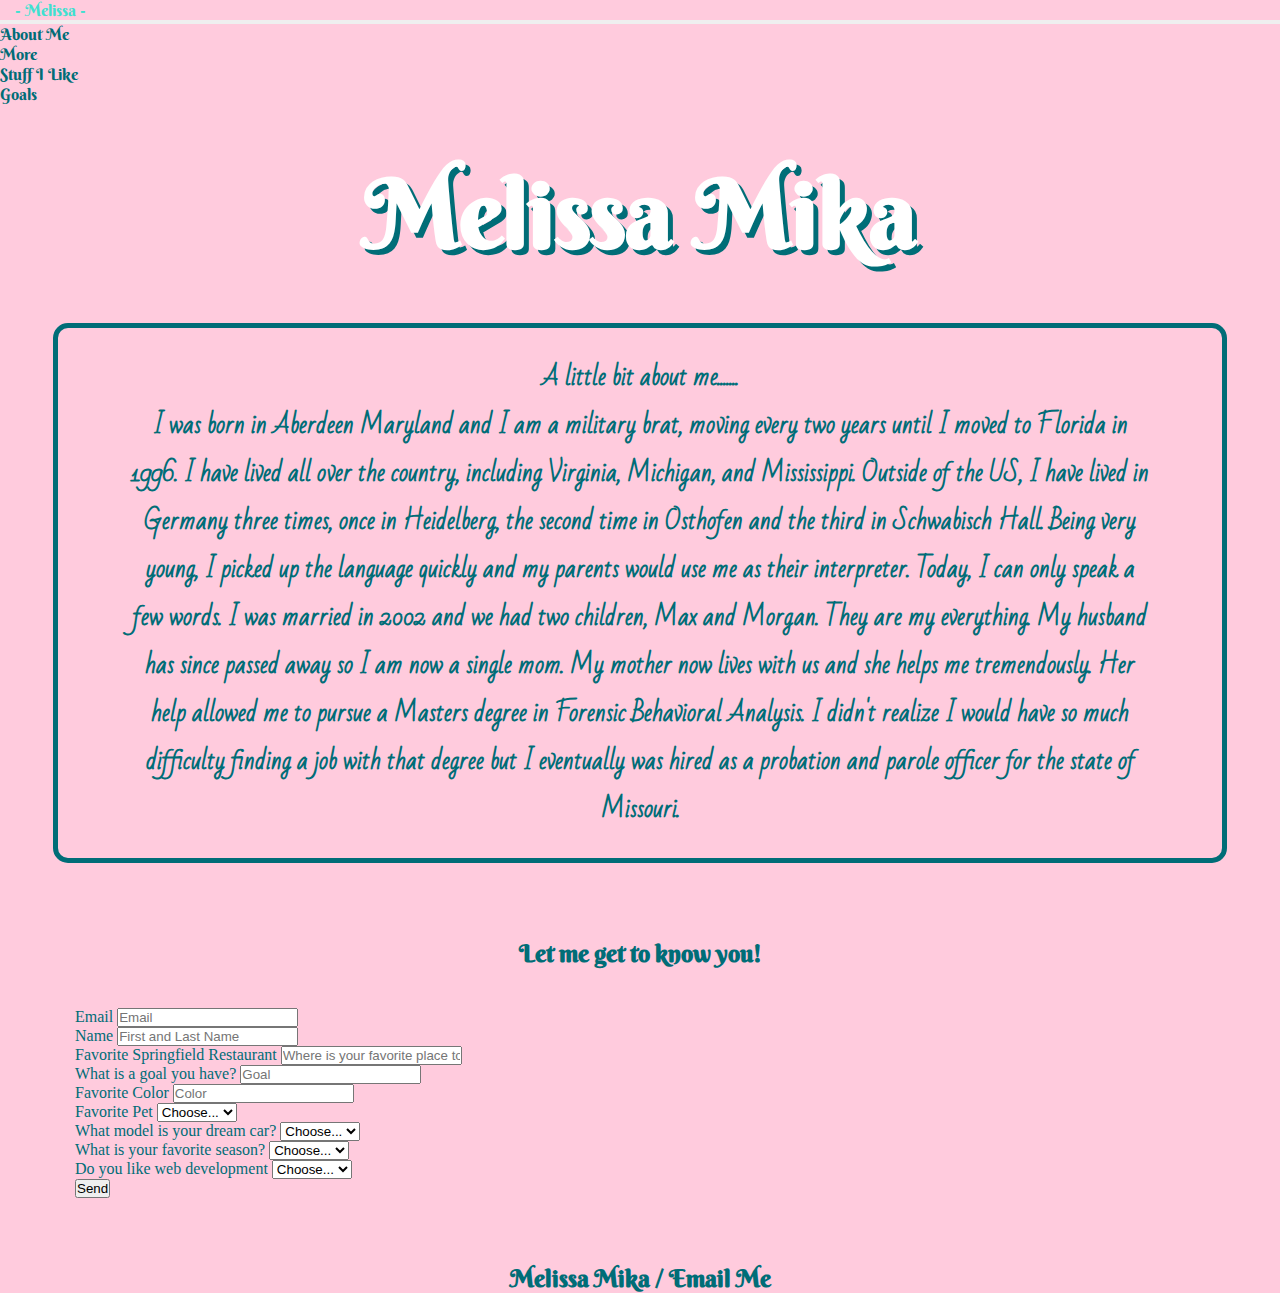
<file: index.html>
<!DOCTYPE html>
<html lang="en">

<head>

    <!--Name: Melissa Mika
        Date: 1/17/23
        Class: CIS 131-102
    -->

    <meta charset="UTF-8">
    <meta http-equiv="X-UA-Compatible" content="IE=edge">
    <meta name="viewport" content="width=device-width, initial-scale=1.0">
    <title>Home</title>

    <link href="https://cdn.jsdelivr.net/npm/bootstrap@5.3.0-alpha1/dist/css/bootstrap.min.css" rel="stylesheet"
        integrity="sha384-GLhlTQ8iRABdZLl6O3oVMWSktQOp6b7In1Zl3/Jr59b6EGGoI1aFkw7cmDA6j6gD" crossorigin="anonymous">

    <!--Google Fonts-->
    <link rel="preconnect" href="https://fonts.googleapis.com">
    <link rel="preconnect" href="https://fonts.gstatic.com" crossorigin>
    <link
        href="https://fonts.googleapis.com/css2?family=Bad+Script&family=Berkshire+Swash&family=Caveat&family=DM+Serif+Display&family=Neucha&family=Permanent+Marker&family=Rubik+Dirt&family=Rubik+Vinyl&display=swap"
        rel="stylesheet">

    <link rel="preconnect" href="https://fonts.googleapis.com">
    <link rel="preconnect" href="https://fonts.gstatic.com" crossorigin>
    <link
        href="https://fonts.googleapis.com/css2?family=Bad+Script&family=Berkshire+Swash&family=Caveat&family=DM+Serif+Display&family=Kalam&family=Neucha&family=Permanent+Marker&family=Rubik+Dirt&family=Rubik+Vinyl&display=swap"
        rel="stylesheet">
    <!--End Google Fonts-->



    <link rel="stylesheet" href="styles.css">

</head>

<body>

    <nav class="navbar navbar-expand-lg bg-body-tertiary">
        <div class="container-fluid">
            <a class="navbar-brand" href="index.html">- Melissa -</a>
            <button class="navbar-toggler" type="button" data-bs-toggle="collapse"
                data-bs-target="#navbarSupportedContent" aria-controls="navbarSupportedContent" aria-expanded="false"
                aria-label="Toggle navigation">
                <span class="navbar-toggler-icon"></span>
            </button>
            <div class="collapse navbar-collapse" id="navbarSupportedContent">
                <ul class="navbar-nav me-auto mb-2 mb-lg-0">
                    <li class="nav-item">
                        <a class="nav-link active" aria-current="page" href="index.html">About Me</a>
                    </li>
                    <li class="nav-item dropdown">
                        <a class="nav-link dropdown-toggle" href="#" role="button" data-bs-toggle="dropdown"
                            aria-expanded="false">
                            More
                        </a>
                        <ul class="dropdown-menu">
                            <li><a class="dropdown-item" href="fun-stuff.html">Stuff I Like</a></li>
                            <li><a class="dropdown-item" href="goals.html">Goals</a></li>
                        </ul>
                    </li>
                </ul>
            </div>
        </div>
    </nav>
    <main>
        <h1 class="name">Melissa Mika</h1>

        <p class="intro">
            A little bit about me.......<br>

            I was born in Aberdeen Maryland and I am a military brat, moving every two years until I moved to Florida in
            1996. I have lived all over the country, including Virginia, Michigan, and Mississippi. Outside of the US, I
            have lived in Germany three times, once in Heidelberg, the second time in Osthofen and the third in
            Schwabisch
            Hall. Being very young, I picked up the language quickly and my parents would use me as their interpreter.
            Today, I can only speak a few words.

            I was married in 2002 and we had two children, Max and Morgan. They are my everything. My husband has since
            passed away so I am now a single mom. My mother now lives with us and she helps me tremendously. Her help
            allowed me to pursue a Masters degree in Forensic Behavioral Analysis. I didn't realize I would have so much
            difficulty finding a job with that degree but I eventually was hired as a probation and parole officer for
            the
            state of Missouri.
        </p>

        <h2 class="get-to-know">Let me get to know you!</h2>


        <form class="row g-3">
            <div class="col-md-6">
                <label for="inputEmail4" class="form-label">Email</label>
                <input type="email" class="form-control" id="inputEmail4" placeholder="Email">
            </div>
            <div class="col-md-6">
                <label for="inputName4" class="form-label">Name</label>
                <input type="text" class="form-control" id="inputName4" placeholder="First and Last Name">
            </div>
            <div class="col-12">
                <label for="inputEat" class="form-label">Favorite Springfield Restaurant</label>
                <input type="text" class="form-control" id="inputEat"
                    placeholder="Where is your favorite place to eat?">
            </div>
            <div class="col-12">
                <label for="inputgoal" class="form-label">What is a goal you have?</label>
                <input type="text" class="form-control" id="inputgoal" placeholder="Goal">
            </div>
            <div class="col-md-6">
                <label for="inputcolor" class="form-label">Favorite Color</label>
                <input type="text" class="form-control" id="inputcolor" placeholder="Color">
            </div>
            <div class="col-md-4">
                <label for="inputPet" class="form-label">Favorite Pet</label>
                <select id="inputPet" class="form-select">
                    <option selected>Choose...</option>
                    <option>Dog</option>
                    <option>Cat</option>
                    <option>Hamster</option>
                    <option>Rabbit</option>
                    <option>Gerbil</option>
                    <option>Pig</option>
                    <option>Snake</option>
                    <option>Horse</option>
                    <option>Goat</option>
                    <option>Mouse</option>
                    <option>Llama</option>
                    <option>Turtle</option>
                    <option>Other</option>
                </select>
            </div>

            <div class="col-md-6">
                <label for="inputmodel" class="form-label">What model is your dream car?</label>
                <select id="inputmodel" class="form-select">
                    <option selected>Choose...</option>
                    <option>Ford</option>
                    <option>Chevy</option>
                    <option>Jeep</option>
                    <option>Mazda</option>
                    <option>Dodge</option>
                    <option>GMC</option>
                    <option>Porsche</option>
                    <option>Lexus</option>
                    <option>Cadillac</option>
                    <option>other</option>
                </select>
            </div>

            <div class="col-md-4">
                <label for="inputseason" class="form-label">What is your favorite season?</label>
                <select id="inputseason" class="form-select">
                    <option selected>Choose...</option>
                    <option>Winter</option>
                    <option>Spring</option>
                    <option>Summer</option>
                    <option>Fall</option>
                </select>
            </div>

            <div class="col-md-2">
                <label for="inputweb" class="form-label">Do you like web development</label>
                <select id="inputweb" class="form-select">
                    <option selected>Choose...</option>
                    <option>Yes</option>
                    <option>No</option>
                </select>
            </div>

            <div class="col-md-2">
                <button type="submit" class="btn btn-primary">Send</button>
            </div>

        </form>



    </main>

    <footer>
        <p class="footer">Melissa Mika / <a href="mailto:mm0970610@otc.edu" class="email">Email Me</a></p>
    </footer>


    <script src="https://cdn.jsdelivr.net/npm/bootstrap@5.3.0-alpha1/dist/js/bootstrap.bundle.min.js"
        integrity="sha384-w76AqPfDkMBDXo30jS1Sgez6pr3x5MlQ1ZAGC+nuZB+EYdgRZgiwxhTBTkF7CXvN"
        crossorigin="anonymous"></script>

</body>

</html>
</file>
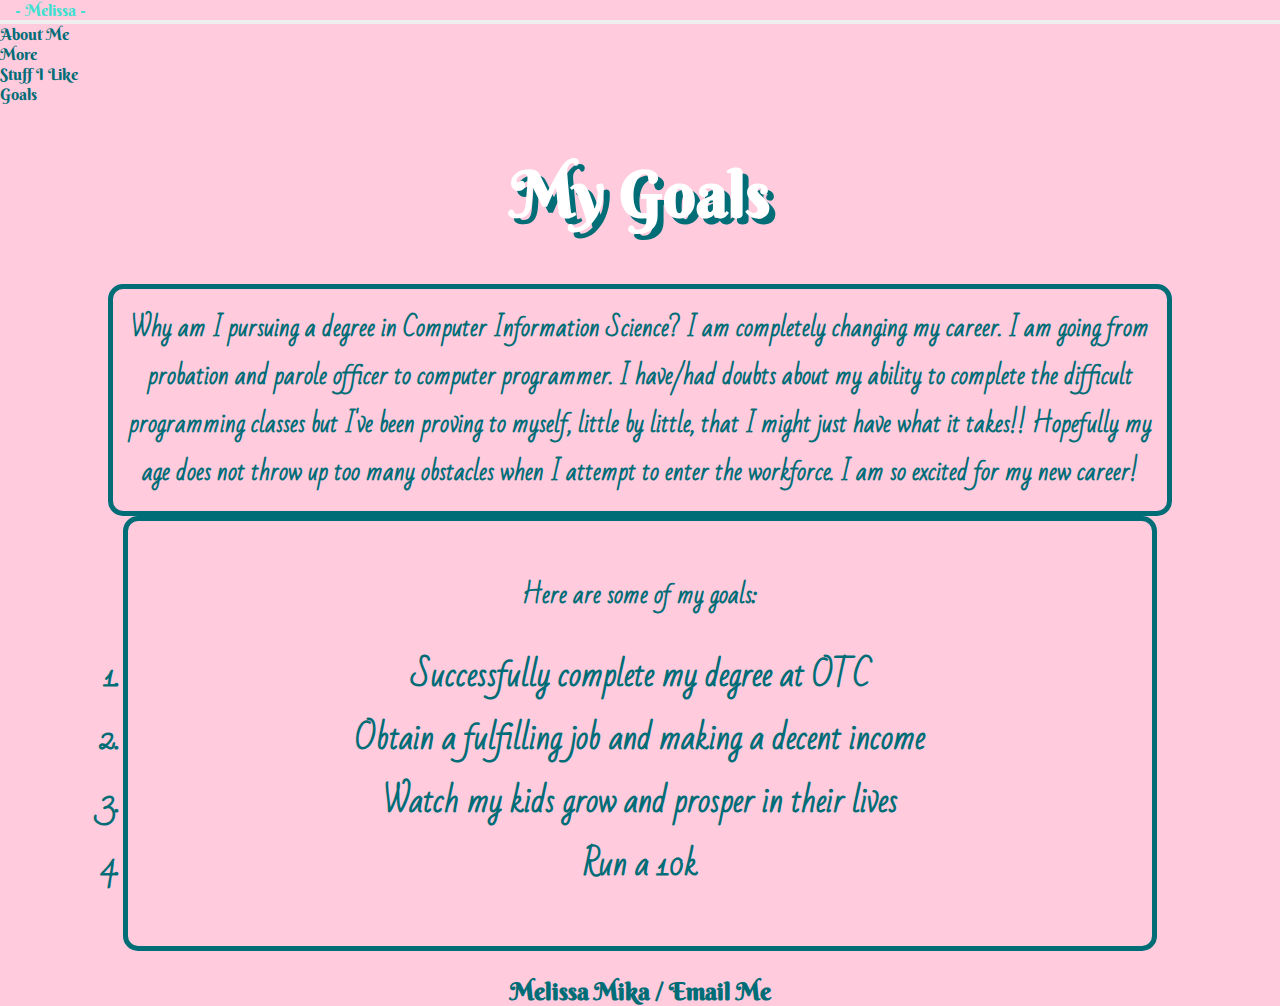
<file: goals.html>
<!DOCTYPE html>
<html lang="en">

<head>
    <meta charset="UTF-8">
    <meta http-equiv="X-UA-Compatible" content="IE=edge">
    <meta name="viewport" content="width=device-width, initial-scale=1.0">
    <title>Goals</title>

    <link href="https://cdn.jsdelivr.net/npm/bootstrap@5.3.0-alpha1/dist/css/bootstrap.min.css" rel="stylesheet"
        integrity="sha384-GLhlTQ8iRABdZLl6O3oVMWSktQOp6b7In1Zl3/Jr59b6EGGoI1aFkw7cmDA6j6gD" crossorigin="anonymous">

    <link rel="preconnect" href="https://fonts.googleapis.com">
    <link rel="preconnect" href="https://fonts.gstatic.com" crossorigin>
    <link
        href="https://fonts.googleapis.com/css2?family=Bad+Script&family=Berkshire+Swash&family=Caveat&family=DM+Serif+Display&family=Neucha&family=Permanent+Marker&family=Rubik+Dirt&family=Rubik+Vinyl&display=swap"
        rel="stylesheet">

    <link rel="preconnect" href="https://fonts.googleapis.com">
    <link rel="preconnect" href="https://fonts.gstatic.com" crossorigin>
    <link
        href="https://fonts.googleapis.com/css2?family=Bad+Script&family=Berkshire+Swash&family=Caveat&family=DM+Serif+Display&family=Kalam&family=Neucha&family=Permanent+Marker&family=Rubik+Dirt&family=Rubik+Vinyl&display=swap"
        rel="stylesheet">




    <link rel="stylesheet" href="styles.css">

</head>

<body>

    <nav class="navbar navbar-expand-lg bg-body-tertiary">
        <div class="container-fluid">
            <a class="navbar-brand" href="#">- Melissa -</a>
            <button class="navbar-toggler" type="button" data-bs-toggle="collapse"
                data-bs-target="#navbarSupportedContent" aria-controls="navbarSupportedContent" aria-expanded="false"
                aria-label="Toggle navigation">
                <span class="navbar-toggler-icon"></span>
            </button>
            <div class="collapse navbar-collapse" id="navbarSupportedContent">
                <ul class="navbar-nav me-auto mb-2 mb-lg-0">
                    <li class="nav-item">
                        <a class="nav-link active" aria-current="page" href="index.html">About Me</a>
                    </li>
                    <li class="nav-item dropdown">
                        <a class="nav-link dropdown-toggle" href="#" role="button" data-bs-toggle="dropdown"
                            aria-expanded="false">
                            More
                        </a>
                        <ul class="dropdown-menu">
                            <li><a class="dropdown-item" href="fun-stuff.html">Stuff I Like</a></li>
                            <li><a class="dropdown-item" href="goals.html">Goals</a></li>



                        </ul>
                    </li>
                </ul>
            </div>
        </div>
    </nav>

    <h1 class="goals-title">My Goals</h1>

    <p class="intro-goals">
        Why am I pursuing a degree in Computer Information Science? I am completely changing my career. I am going from
        probation and parole officer to computer programmer. I have/had doubts about my ability to complete the
        difficult programming classes but I've been proving to myself, little by little, that I might just have what it
        takes!! Hopefully my age does not throw up too many obstacles when I attempt to enter the workforce. I am so
        excited for my new career!
    </p>

    <div class="goals-container">
        <h2 class="goals-list">Here are some of my goals:</h2>

        <ol class="goals">
            <li class="list">Successfully complete my degree at OTC</li>
            <li class="list2">Obtain a fulfilling job and making a decent income</li>
            <li class="list">Watch my kids grow and prosper in their lives</li>
            <li class="list2">Run a 10k</li>
        </ol>
    </div>

    <footer>
        <p class="footer">Melissa Mika / <a href="mailto:mm0970610@otc.edu" class="email">Email Me</a></p>
    </footer>


    <script src="https://cdn.jsdelivr.net/npm/bootstrap@5.3.0-alpha1/dist/js/bootstrap.bundle.min.js"
        integrity="sha384-w76AqPfDkMBDXo30jS1Sgez6pr3x5MlQ1ZAGC+nuZB+EYdgRZgiwxhTBTkF7CXvN"
        crossorigin="anonymous"></script>


</body>

</html>
</file>
<file: styles.css>
* {
    margin: 0px;
    padding: 0px;
}

body {
    background-color: rgb(255, 203, 221);
}

/*Navigation*/
a:link {
    color: rgb(0, 109, 119);
    text-decoration: none;
}


a:visited {
    color: rgb(0, 109, 119);
}

a:hover {
    color: turquoise;
}

.navbar-brand {
    font-family: 'Berkshire Swash', cursive;
    color: rgb(255, 203, 221);
    padding-left: 15px;
}

.nav-item {
    color: darkorchid;
}

.nav-link {
    color: darkorchid;
}

.navbar {
    font-family: 'Berkshire Swash', cursive;
    color: rgb(87, 93, 144);
}

.dropdown-item {
    color: rgb(0, 109, 119);
}

/*Home Page*/
h1 {
    text-align: center;
    color: white;
    font-weight: bold;
    text-shadow: 4px 4px rgb(0, 109, 119);
    font-size: 4em;
    padding-top: 50px;
    font-family: 'Berkshire Swash', cursive;
}

.name {
    font-size: 6em;
    text-shadow: 5px 5px rgb(0, 109, 119);
    color: white;
    text-align: center;
    font-weight: bold;
    padding-top: 50px;
    padding-bottom: 50px;
}

.intro {
    text-align: center;
    color: rgb(0, 109, 119);
    font-family: 'Bad Script', cursive;
    font-size: 1.5em;
    font-weight: bold;
    padding-left: 70px;
    padding-right: 70px;
    border: 5px solid rgb(0, 109, 119);
    border-radius: 15px;
    padding-top: 25px;
    padding-bottom: 25px;
    width: 80%;
    margin: auto;
}


.get-to-know {
    text-align: center;
    font-family: 'Berkshire Swash', cursive;
    color: rgb(0, 109, 119);
    padding-top: 75px;
}

/*Form*/
.row {
    padding-top: 40px;
    padding-bottom: 40px;
    padding-left: 75px;
    padding-right: 75px;
    }

.form-label {
    color: rgb(0, 109, 119);
}

  
/*Stuff I Like Page*/ 
.moreabout {
    text-shadow: 4px 4px rgb(0, 109, 119);
}

.container-fluid {
    display:grid;
    border: 5px 5px rgb(0, 109, 119);
}

.col-sm-3 {
    padding-left: 2%;
    padding-right: 2%;
    color: rgb(0, 109, 119);
}

.col-sm-4 {
    padding-left: 4%;
    padding-right: 4%;
    color: rgb(0, 109, 119);
}

.like {
    border: 8px solid rgb(0, 109, 119);
    border-radius: 15px;
}

/*Goals Page*/

.goals-container {
    border: 5px solid rgb(0, 109, 119);
    width: 80%;
    margin-left: auto;
    margin-right: auto;
    border-radius: 15px;
}


.goals-title {
    text-shadow: 6px 6px rgb(0, 109, 119);
    padding-bottom: 50px;
}

.goals-list {
    text-align: center;
    color: rgb(0, 109, 119);
    font-family: 'Bad Script', cursive;
    font-weight: bold;
    padding-top: 50px;

}

.goals {
    text-align: center;
    color: rgb(0, 109, 119);
    font-family: 'Bad Script', cursive;
    font-size: 2em;
    font-weight: bold;
    padding-top: 25px;
    padding-bottom: 50px;
    }

    li {
        color: rgb(0, 109, 119);
        text-shadow: 3px 3px rgb(255, 203, 221);
    }


p {
    color: rgb(0, 109, 119);
    font-size: 1.5em;
    font-weight: bold;
    font-family: 'Berkshire Swash', cursive;
    text-align: center;
}

.intro-goals {
    font-family: 'bad script', cursive;
    padding-left: 50px;
    padding-right: 50px;
    border: 5px solid rgb(0, 109, 119);
    border-radius: 15px;
    font-size: 1.5em;
    color: rgb(0, 109, 119);
    padding: 15px;
    width: 80%;
    margin-left: auto;
    margin-right: auto;
}

.grid-container {
    display: grid;
}

.footer, .email {
    color: rgb(0, 109, 119);
    padding-top: 25px;
}

/*Thank you page*/
.thank-you-body {
    background-image: url(images/smiley-face.jpg);
    background-size: cover;
    background-attachment:initial;
    color: black;
}

.thankyou {
    text-align: center;
    color: darkred;
    font-size: 5em; 
    font-style: italic;
    padding-top: 150px;
    padding-bottom: 100px;
}

  .thank-you-title {
    font-family: 'Berkshire Swash', cursive;
    color:whitesmoke;
    text-shadow: 3px 3px black;
    font-size: 5em;
    text-align: center;
    padding-top: 50px;
  }
  /*end of thank you page*/
</file>
